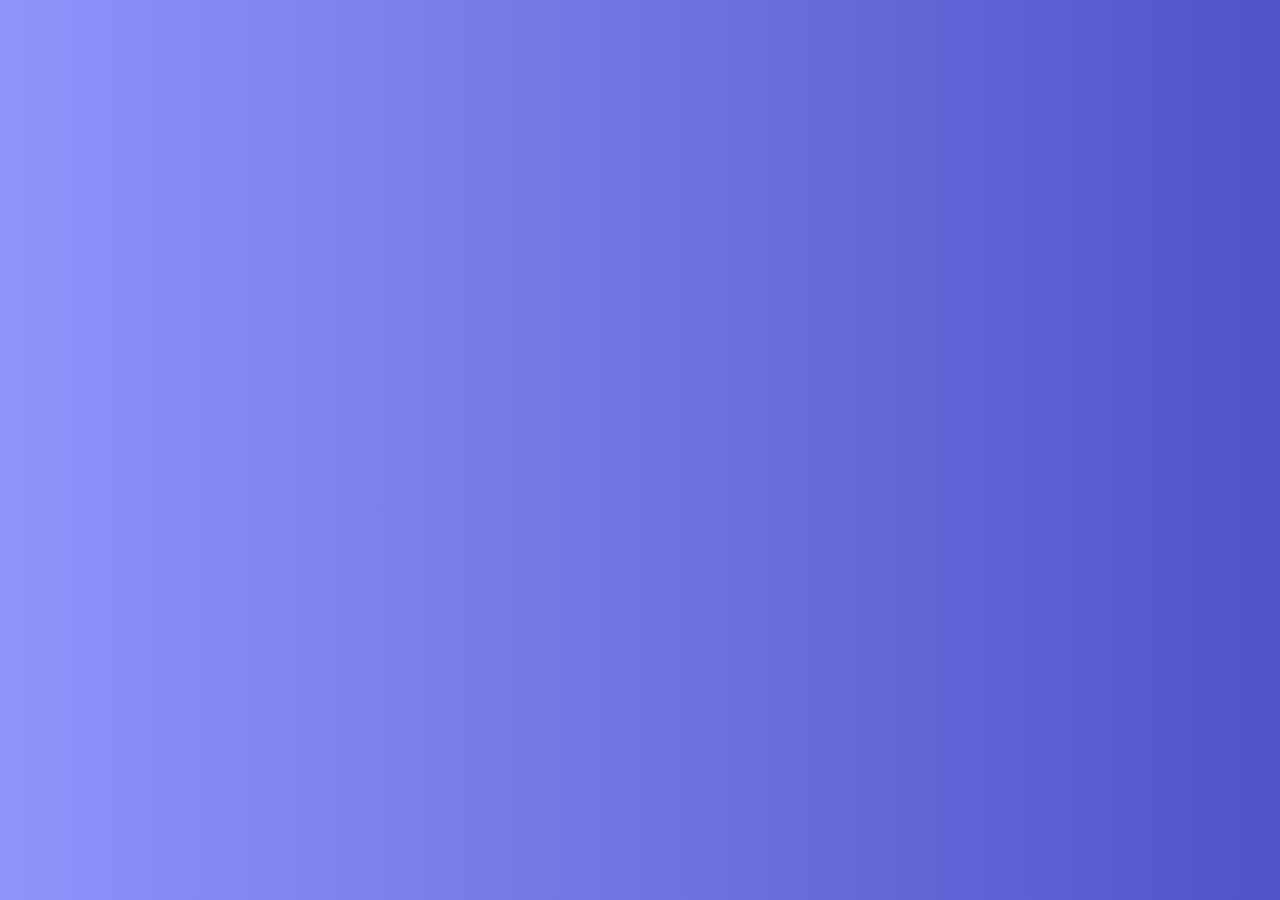
<file: index.html>
<!DOCTYPE html>
<html lang="en">
<head>
    <meta charset="UTF-8">
    <meta name="viewport" content="width=device-width, initial-scale=1.0">
    <title>Welcome - Smart Campus Helper</title>
    <link rel="stylesheet" href="css/start_style.css">
    <link href="https://fonts.googleapis.com/css2?family=Poppins:wght@300;600&display=swap" rel="stylesheet">
</head>
<body>

    <div class="area">
        <ul class="circles">
            <li></li><li></li><li></li><li></li><li></li>
            <li></li><li></li><li></li><li></li><li></li>
        </ul>
    </div>

    <div class="container">
        <div class="icon-wrapper fade-in-1">
            <div class="pin"></div>
            <div class="pulse"></div>
        </div>
        
        <h1 class="fade-in-2">Smart Campus Helper</h1>
        <p class="fade-in-3">Navigate complex routes, find classrooms, and explore the campus with precision.</p>
        
        <a href="map.html" class="btn-start fade-in-4">
            Start Navigation <span class="arrow">→</span>
        </a>
    </div>

</body>
</html>
</file>
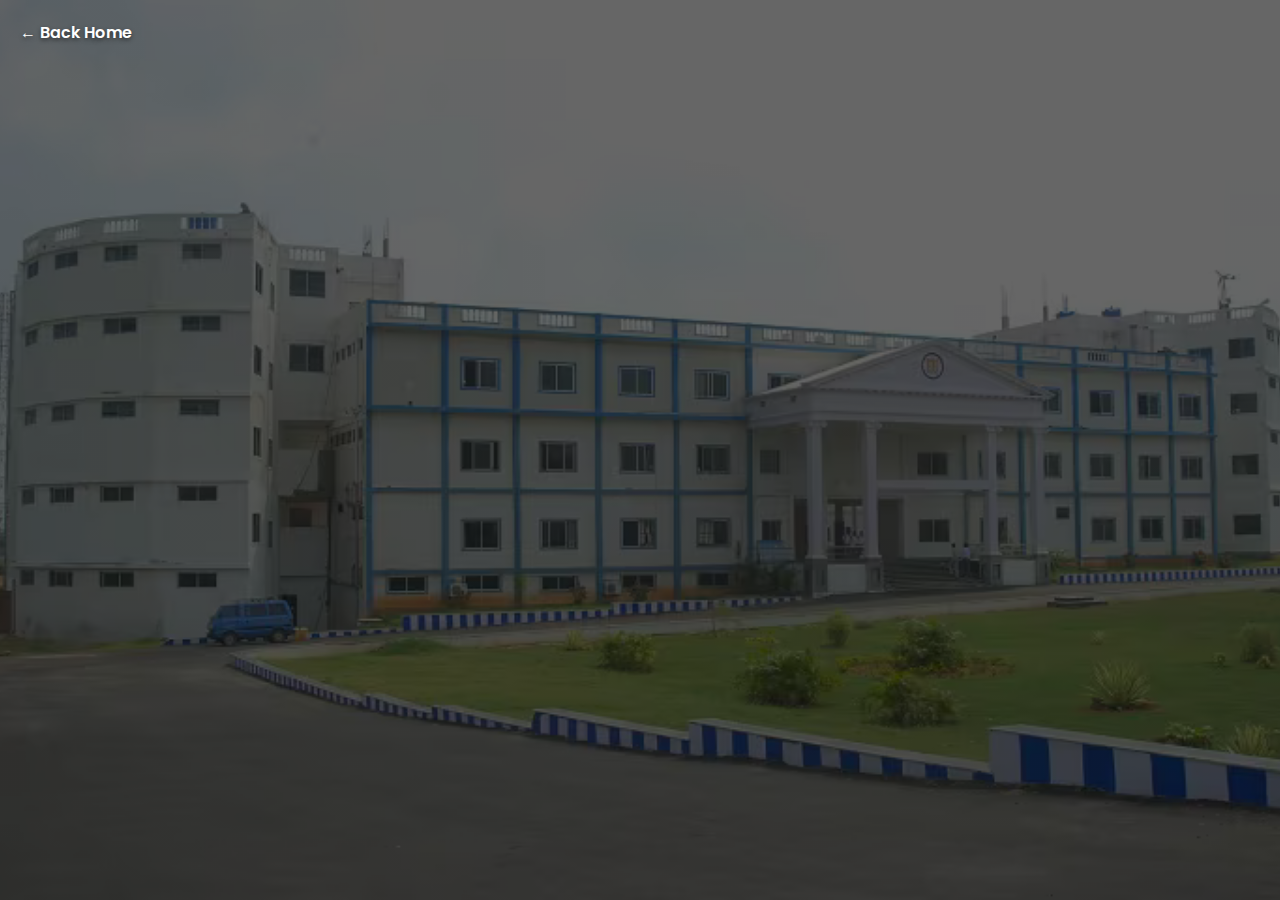
<file: dashboard.html>
<!DOCTYPE html>
<html lang="en">
<head>
    <meta charset="UTF-8">
    <meta name="viewport" content="width=device-width, initial-scale=1.0">
    <title>Smart Campus Dashboard</title>
    <link href="https://fonts.googleapis.com/css2?family=Poppins:wght@400;500;600;700&display=swap" rel="stylesheet">
    
    <style>
        /* --- MAIN LAYOUT --- */
        body {
            margin: 0; padding: 0;
            font-family: 'Poppins', sans-serif;
            min-height: 100vh;
            width: 100%;
            display: flex;
            align-items: center;
            justify-content: center;
            background: linear-gradient(rgba(0, 0, 0, 0.6), rgba(0, 0, 0, 0.6)),
                        url('assets/college_bg.png') no-repeat center center;
            background-size: cover;
            background-attachment: fixed;
        }

        .cards-container {
            display: flex;
            flex-wrap: wrap;
            gap: 30px;
            justify-content: center;
            width: 100%;
            max-width: 1000px;
            padding: 20px;
            z-index: 10;
        }

        /* --- GLASS CARD STYLE --- */
        .dashboard-card {
            background: rgba(255, 255, 255, 0.85);
            backdrop-filter: blur(25px); -webkit-backdrop-filter: blur(25px);
            border: 1px solid rgba(255, 255, 255, 0.7);
            padding: 40px 30px;
            border-radius: 24px;
            box-shadow: 0 25px 50px -12px rgba(0, 0, 0, 0.35);
            flex: 1;
            min-width: 300px;
            max-width: 420px;
            text-align: center;
            animation: slideUpFade 0.8s cubic-bezier(0.2, 0.8, 0.2, 1) forwards;
            opacity: 0; transform: translateY(40px);
        }

        .dashboard-card:nth-child(2) { animation-delay: 0.2s; }

        @keyframes slideUpFade { to { opacity: 1; transform: translateY(0); } }

        /* --- ICONS & TEXT --- */
        .map-icon { font-size: 3rem; margin-bottom: 15px; display: inline-block; }
        h2 { color: #1e293b; margin: 0 0 5px 0; font-weight: 700; font-size: 1.5rem; }
        p.subtitle { color: #64748b; font-size: 0.9rem; margin: 0 0 25px 0; font-weight: 500; }

        /* --- INPUTS --- */
        .input-group { margin-bottom: 20px; text-align: left; width: 100%; }
        label { display: block; margin-bottom: 8px; color: #334155; font-weight: 600; font-size: 0.85rem; padding-left: 4px; }

        input[type="text"], select {
            width: 100%;
            padding: 14px 18px;
            border: 2px solid #e2e8f0;
            border-radius: 12px;
            font-size: 0.95rem;
            background: #f8fafc;
            font-family: 'Poppins', sans-serif;
            transition: all 0.3s ease;
            box-sizing: border-box;
            appearance: none;
        }

        .select-wrapper { position: relative; }
        .select-wrapper::after {
            content: '▼'; font-size: 0.8rem; color: #64748b;
            position: absolute; right: 15px; top: 50%; transform: translateY(-50%); pointer-events: none;
        }

        input[type="text"]:focus, select:focus {
            border-color: #3b82f6; background: white; outline: none;
            box-shadow: 0 0 0 4px rgba(59, 130, 246, 0.15);
        }

        /* --- BUTTONS --- */
        .btn-go {
            width: 100%; padding: 16px;
            background: linear-gradient(135deg, #2563eb, #3b82f6);
            color: white; border: none; border-radius: 12px;
            font-size: 1rem; font-weight: 700; cursor: pointer;
            transition: all 0.3s ease;
            box-shadow: 0 10px 20px -5px rgba(37, 99, 235, 0.4);
            margin-top: 10px;
        }

        .btn-go.secondary {
            background: linear-gradient(135deg, #8b5cf6, #a78bfa); /* Purple for Indoor */
            box-shadow: 0 10px 20px -5px rgba(139, 92, 246, 0.4);
        }

        .btn-go:hover { transform: translateY(-3px); box-shadow: 0 15px 30px -5px rgba(37, 99, 235, 0.5); }
        .btn-back {
            position: absolute; top: 20px; left: 20px; color: white;
            text-decoration: none; font-weight: 600;
            text-shadow: 0 2px 4px rgba(0,0,0,0.5);
        }
    </style>
</head>
<body>

    <a href="index.html" class="btn-back">← Back Home</a>

    <div class="cards-container">
        
        <div class="dashboard-card">
            <div class="map-icon">🗺️</div> 
            <h2>Outdoor Route</h2>
            <p class="subtitle">Navigate across campus grounds.</p>
            
            <div class="input-group">
                <label for="startInput">Your Location</label>
                <input type="text" id="startInput" placeholder="e.g. Main Gate" autocomplete="off">
            </div>

            <div class="input-group">
                <label for="endInput">Destination</label>
                <input type="text" id="endInput" placeholder="e.g. Canteen" autocomplete="off">
            </div>

            <button onclick="goToOutdoor()" class="btn-go">Start Navigation</button>
        </div>

        <div class="dashboard-card">
            <div class="map-icon">🏢</div> 
            <h2>Indoor Route</h2>
            <p class="subtitle">Find rooms inside buildings.</p>
            
            <div class="input-group">
                <label for="buildingSelect">Select Building</label>
                <div class="select-wrapper">
                    <select id="buildingSelect">
                        <option value="" disabled selected>-- Choose Building --</option>
                    </select>
                </div>
            </div>

            <div class="input-group">
                <label for="indoorStartInput">Your Location (Start)</label>
                <input type="text" id="indoorStartInput" placeholder="e.g. Main Entrance" autocomplete="off">
            </div>

            <div class="input-group">
                <label for="indoorEndInput">Room Number (Destination)</label>
                <input type="text" id="indoorEndInput" placeholder="e.g. Room 119" autocomplete="off">
            </div>

            <button onclick="navigateIndoor()" class="btn-go secondary">Find Indoor Route</button>
            
            <button type="button" 
                    onclick="window.location.href='map.html?force_floor=1'" 
                    style="width: 100%; margin-top: 15px; padding: 12px; background-color: #f59e0b; color: white; border: none; border-radius: 12px; font-weight: bold; cursor: pointer; box-shadow: 0 4px 6px rgba(0,0,0,0.1);">
                🛠️ DEV: Open 1st Floor Map
            </button>
        </div>

    </div>

    <script>
        // --- DATA: Define Buildings ---
        const buildings = ["Main Building", "MBA Block", "Library"];
        const buildingSelect = document.getElementById('buildingSelect');

        // Populate Building Dropdown
        window.onload = function() {
            buildings.forEach(b => {
                let option = document.createElement('option');
                option.value = b;
                option.text = b;
                buildingSelect.appendChild(option);
            });
        };

        // 1. Outdoor Navigation Logic
        function goToOutdoor() {
            const start = document.getElementById('startInput').value;
            const end = document.getElementById('endInput').value;
            if(!start || !end) {
                alert("Please enter both locations."); 
                return;
            }
            window.location.href = `map.html?start=${encodeURIComponent(start)}&end=${encodeURIComponent(end)}`;
        }

        // 2. Indoor Navigation Logic (New)
        function navigateIndoor() {
            const building = buildingSelect.value;
            const start = document.getElementById('indoorStartInput').value;
            const end = document.getElementById('indoorEndInput').value;
            
            if(!building) {
                alert("Please select a building.");
                return;
            }
            if(!start || !end) {
                alert("Please enter both Start and Destination.");
                return;
            }

            // We send new parameters: 'indoorStart' and 'indoorEnd'
            // Example: map.html?building=Main Building&indoorStart=Entrance&indoorEnd=Room 119
            const url = `map.html?building=${encodeURIComponent(building)}&indoorStart=${encodeURIComponent(start)}&indoorEnd=${encodeURIComponent(end)}`;
            window.location.href = url;
        }
    </script>

</body>
</html>
</file>
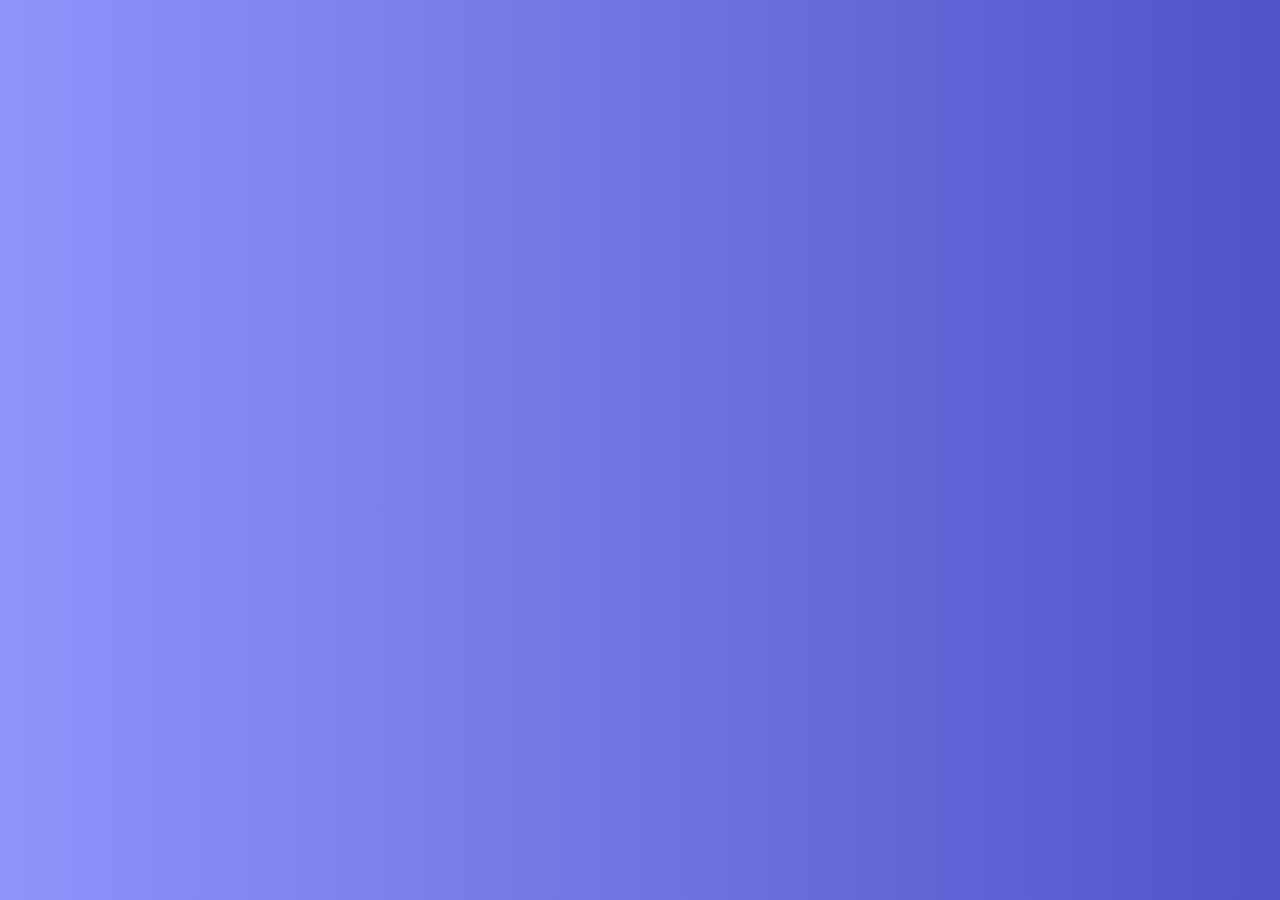
<file: start.html>
<!DOCTYPE html>
<html lang="en">
<head>
    <meta charset="UTF-8">
    <meta name="viewport" content="width=device-width, initial-scale=1.0">
    <title>Welcome - Smart Campus Helper</title>
    <link rel="stylesheet" href="css/start_style.css">
    <link href="https://fonts.googleapis.com/css2?family=Poppins:wght@300;600&display=swap" rel="stylesheet">
</head>
<body>

    <div class="area">
        <ul class="circles">
            <li></li><li></li><li></li><li></li><li></li>
            <li></li><li></li><li></li><li></li><li></li>
        </ul>
    </div>

    <div class="container">
        <div class="icon-wrapper fade-in-1">
            <div class="pin"></div>
            <div class="pulse"></div>
        </div>
        
        <h1 class="fade-in-2">Smart Campus Helper</h1>
        <p class="fade-in-3">Navigate complex routes, find classrooms, and explore the campus with precision.</p>
        
        <a href="index.html" class="btn-start fade-in-4">
            Start Navigation <span class="arrow">→</span>
        </a>
    </div>

</body>
</html>
</file>
<file: css/start_style.css>
/* --- RESET & BASICS --- */
* {
    margin: 0;
    padding: 0;
    box-sizing: border-box;
    font-family: 'Poppins', sans-serif;
}

body {
    height: 100vh;
    display: flex;
    justify-content: center;
    align-items: center;
    background: linear-gradient(to left, #4e54c8, #8f94fb); /* Modern Purple-Blue Gradient */
    overflow: hidden;
    color: white;
    text-align: center;
}

/* --- CONTAINER --- */
.container {
    position: relative;
    z-index: 10; /* Keeps content above background particles */
    max-width: 600px;
    padding: 20px;
}

/* --- ANIMATED MAP PIN --- */
.icon-wrapper {
    position: relative;
    width: 80px;
    height: 80px;
    margin: 0 auto 30px auto;
}

/* The Pin Shape */
.pin {
    width: 40px;
    height: 40px;
    border-radius: 50% 50% 50% 0;
    background: #ff4757;
    position: absolute;
    transform: rotate(-45deg);
    left: 50%;
    top: 50%;
    margin: -25px 0 0 -20px;
    box-shadow: -5px 5px 15px rgba(0,0,0,0.2);
    animation: bounce 2s infinite;
}

/* The Dot inside the Pin */
.pin::after {
    content: '';
    width: 18px;
    height: 18px;
    margin: 11px 0 0 11px;
    background: white;
    position: absolute;
    border-radius: 50%;
}

/* The Pulse/Shadow on the ground */
.pulse {
    background: rgba(0,0,0,0.2);
    border-radius: 50%;
    height: 14px;
    width: 14px;
    position: absolute;
    left: 50%;
    top: 90%;
    margin-left: -7px;
    transform: rotateX(55deg);
    z-index: -1;
    animation: pulse-shadow 2s infinite;
}

/* --- TYPOGRAPHY --- */
h1 {
    font-size: 3rem;
    font-weight: 600;
    margin-bottom: 15px;
    letter-spacing: 1px;
    text-shadow: 0 4px 10px rgba(0,0,0,0.2);
}

p {
    font-size: 1.2rem;
    font-weight: 300;
    margin-bottom: 40px;
    opacity: 0.9;
    line-height: 1.6;
}

/* --- BUTTON --- */
.btn-start {
    text-decoration: none;
    background: white;
    color: #4e54c8;
    padding: 15px 40px;
    border-radius: 50px;
    font-size: 1.1rem;
    font-weight: 600;
    box-shadow: 0 10px 20px rgba(0,0,0,0.2);
    transition: transform 0.3s ease, box-shadow 0.3s ease;
    display: inline-block;
}

.btn-start:hover {
    transform: translateY(-3px);
    box-shadow: 0 15px 25px rgba(0,0,0,0.3);
}

.arrow {
    display: inline-block;
    transition: transform 0.3s ease;
}

.btn-start:hover .arrow {
    transform: translateX(5px);
}

/* --- ENTRANCE ANIMATIONS (Staggered Fade In) --- */
.fade-in-1 { animation: fadeInUp 0.8s ease forwards; opacity: 0; }
.fade-in-2 { animation: fadeInUp 0.8s ease 0.2s forwards; opacity: 0; }
.fade-in-3 { animation: fadeInUp 0.8s ease 0.4s forwards; opacity: 0; }
.fade-in-4 { animation: fadeInUp 0.8s ease 0.6s forwards; opacity: 0; }

@keyframes bounce {
    0% { margin-top: -25px; }
    50% { margin-top: -40px; }
    100% { margin-top: -25px; }
}

@keyframes pulse-shadow {
    0% { transform: scale(1); opacity: 0.5; }
    50% { transform: scale(2); opacity: 0.1; }
    100% { transform: scale(1); opacity: 0.5; }
}

@keyframes fadeInUp {
    from { opacity: 0; transform: translateY(20px); }
    to { opacity: 1; transform: translateY(0); }
}

/* --- BACKGROUND PARTICLES (Floating Squares) --- */
.area { position: absolute; top: 0; left: 0; width: 100%; height: 100%; z-index: 1; }
.circles { position: absolute; top: 0; left: 0; width: 100%; height: 100%; overflow: hidden; }
.circles li {
    position: absolute;
    display: block;
    list-style: none;
    width: 20px;
    height: 20px;
    background: rgba(255, 255, 255, 0.2);
    animation: animate 25s linear infinite;
    bottom: -150px;
}
/* Randomized particle sizes and positions */
.circles li:nth-child(1) { left: 25%; width: 80px; height: 80px; animation-delay: 0s; }
.circles li:nth-child(2) { left: 10%; width: 20px; height: 20px; animation-delay: 2s; animation-duration: 12s; }
.circles li:nth-child(3) { left: 70%; width: 20px; height: 20px; animation-delay: 4s; }
.circles li:nth-child(4) { left: 40%; width: 60px; height: 60px; animation-delay: 0s; animation-duration: 18s; }
.circles li:nth-child(5) { left: 65%; width: 20px; height: 20px; animation-delay: 0s; }
.circles li:nth-child(6) { left: 75%; width: 110px; height: 110px; animation-delay: 3s; }
.circles li:nth-child(7) { left: 35%; width: 150px; height: 150px; animation-delay: 7s; }
.circles li:nth-child(8) { left: 50%; width: 25px; height: 25px; animation-delay: 15s; animation-duration: 45s; }
.circles li:nth-child(9) { left: 20%; width: 15px; height: 15px; animation-delay: 2s; animation-duration: 35s; }
.circles li:nth-child(10) { left: 85%; width: 150px; height: 150px; animation-delay: 0s; animation-duration: 11s; }

@keyframes animate {
    0% { transform: translateY(0) rotate(0deg); opacity: 1; border-radius: 0; }
    100% { transform: translateY(-1000px) rotate(720deg); opacity: 0; border-radius: 50%; }
}
</file>
